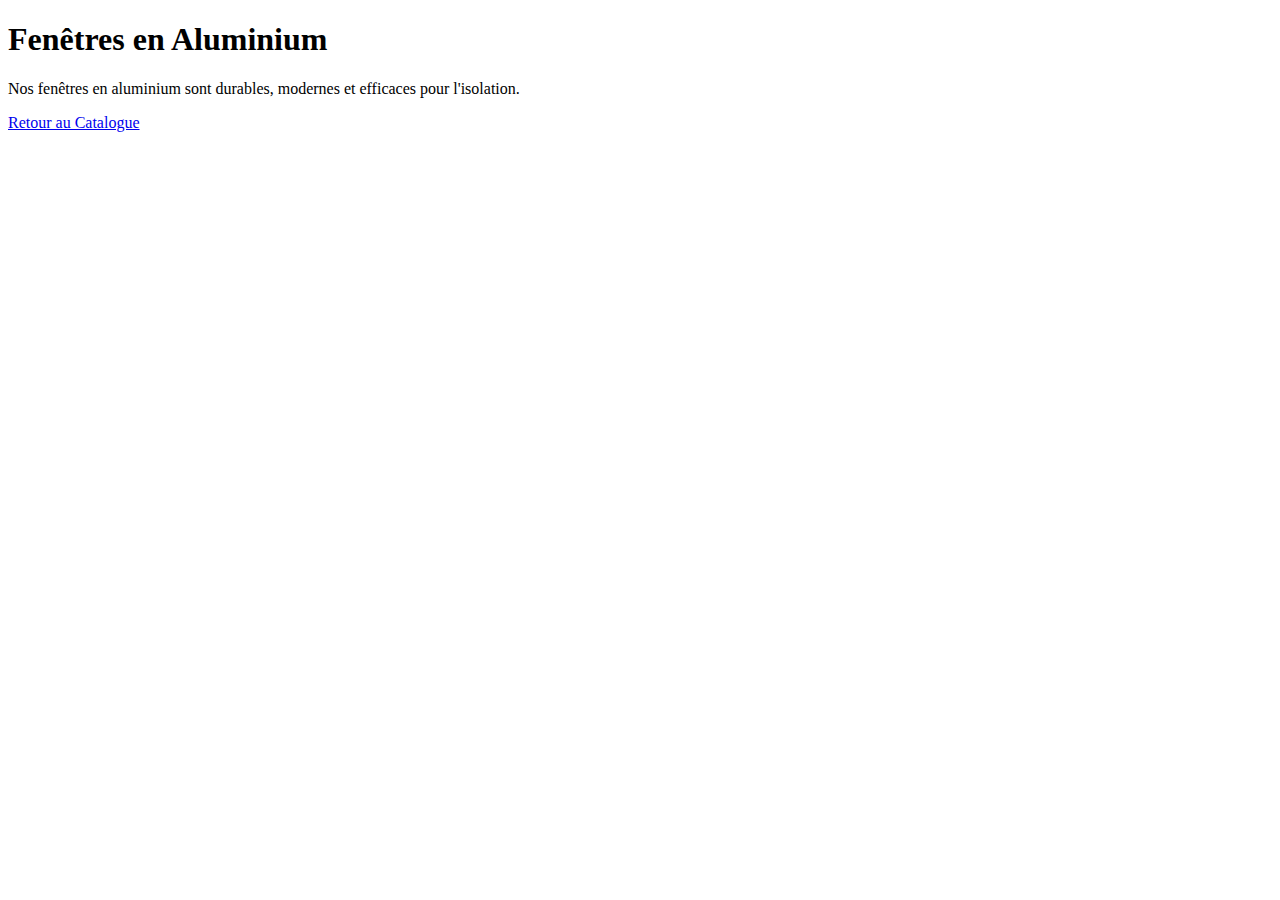
<file: aluminium.html>
<!DOCTYPE html>
<html lang="fr">
<head>
    <meta charset="UTF-8">
    <meta name="viewport" content="width=device-width, initial-scale=1.0">
    <title>Fenêtres en Aluminium - Chaban Fenêtres</title>
</head>
<body>
    <h1>Fenêtres en Aluminium</h1>
    <p>Nos fenêtres en aluminium sont durables, modernes et efficaces pour l'isolation.</p>
    <a href="catalogue.html">Retour au Catalogue</a>
</body>
</html>
</file>
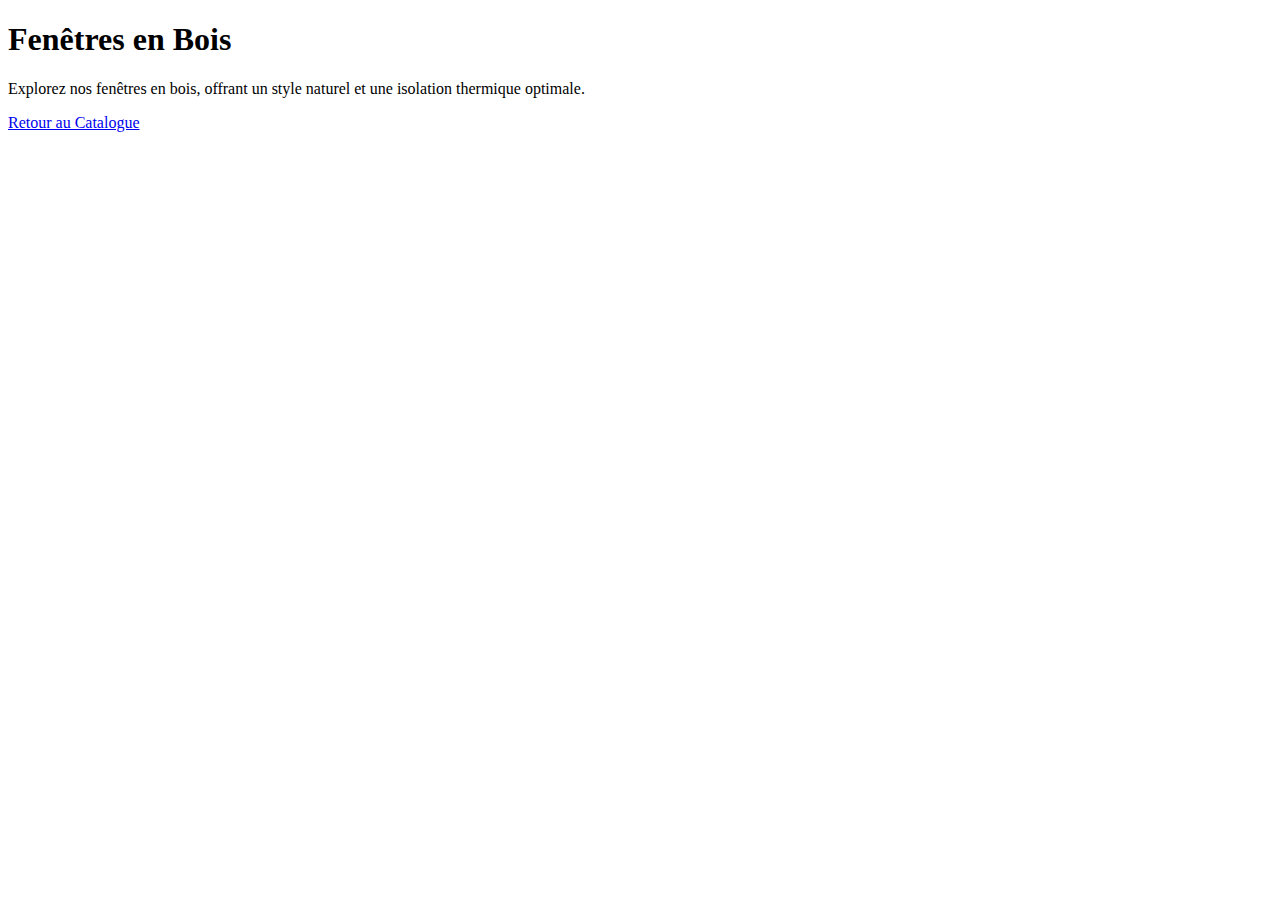
<file: bois.html>
<!DOCTYPE html>
<html lang="fr">
<head>
    <meta charset="UTF-8">
    <meta name="viewport" content="width=device-width, initial-scale=1.0">
    <title>Fenêtres en Bois - Chaban Fenêtres</title>
</head>
<body>
    <h1>Fenêtres en Bois</h1>
    <p>Explorez nos fenêtres en bois, offrant un style naturel et une isolation thermique optimale.</p>
    <a href="catalogue.html">Retour au Catalogue</a>
</body>
</html>
</file>
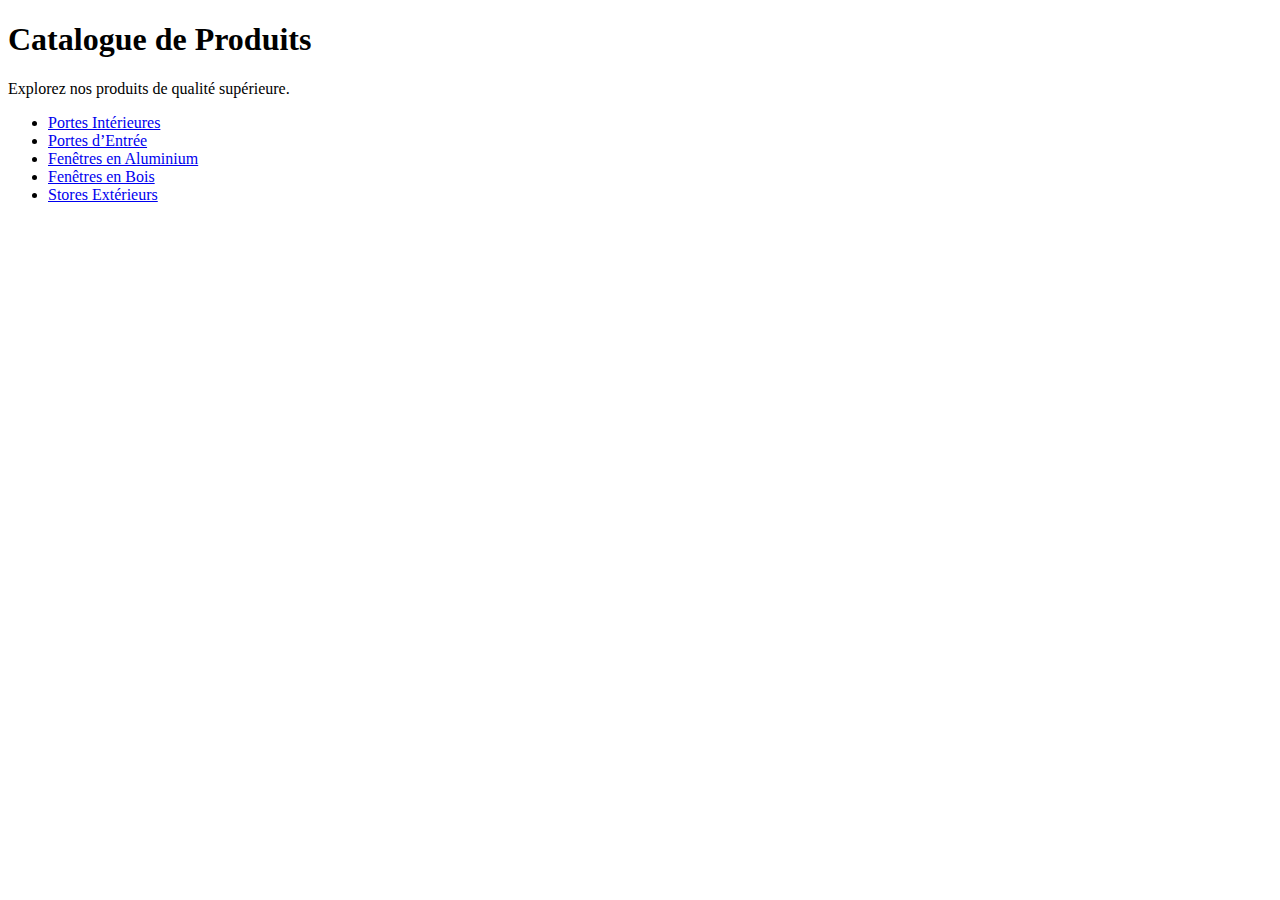
<file: catalogue.html>
<!DOCTYPE html>
<html lang="fr">
<head>
    <meta charset="UTF-8">
    <meta name="viewport" content="width=device-width, initial-scale=1.0">
    <title>Catalogue de Produits - Chaban Fenêtres</title>
    <meta name="description" content="Découvrez nos produits : fenêtres, portes, stores, et plus.">
</head>
<body>
    <h1>Catalogue de Produits</h1>
    <p>Explorez nos produits de qualité supérieure.</p>
    <ul>
        <li><a href="interieures.html">Portes Intérieures</a></li>
        <li><a href="entree.html">Portes d’Entrée</a></li>
        <li><a href="aluminium.html">Fenêtres en Aluminium</a></li>
        <li><a href="bois.html">Fenêtres en Bois</a></li>
        <li><a href="stores.html">Stores Extérieurs</a></li>
    </ul>
</body>
</html>
</file>
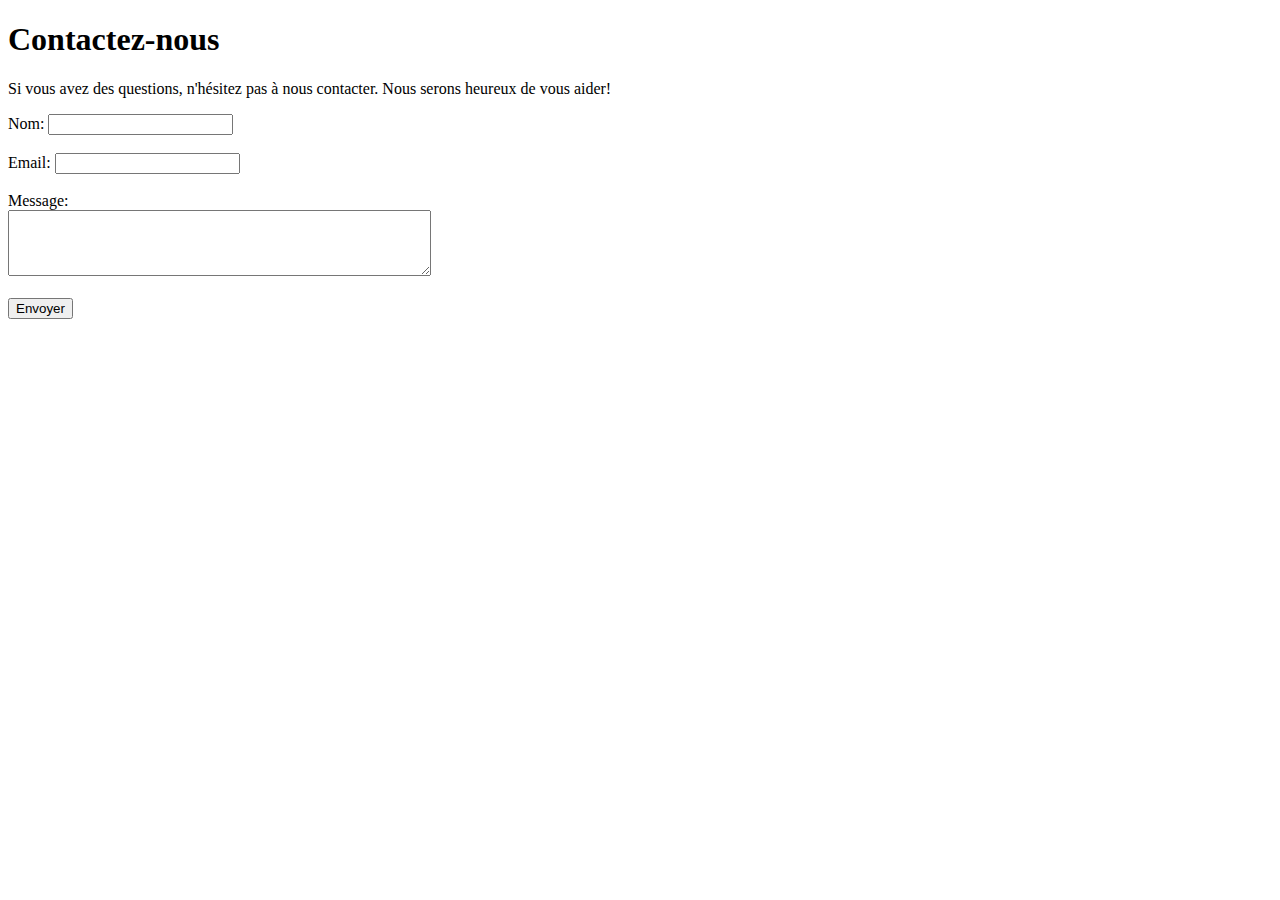
<file: contact.html>
<!DOCTYPE html>
<html lang="fr">
<head>
    <meta charset="UTF-8">
    <meta name="viewport" content="width=device-width, initial-scale=1.0">
    <title>Contact - Chaban Fenêtres</title>
</head>
<body>
    <h1>Contactez-nous</h1>
    <p>Si vous avez des questions, n'hésitez pas à nous contacter. Nous serons heureux de vous aider!</p>
    <form action="mailto:contact@chaban-fenetres.fr" method="post" enctype="text/plain">
        <label for="name">Nom:</label>
        <input type="text" id="name" name="name"><br><br>
        <label for="email">Email:</label>
        <input type="email" id="email" name="email"><br><br>
        <label for="message">Message:</label><br>
        <textarea id="message" name="message" rows="4" cols="50"></textarea><br><br>
        <input type="submit" value="Envoyer">
    </form>
</body>
</html>
</file>
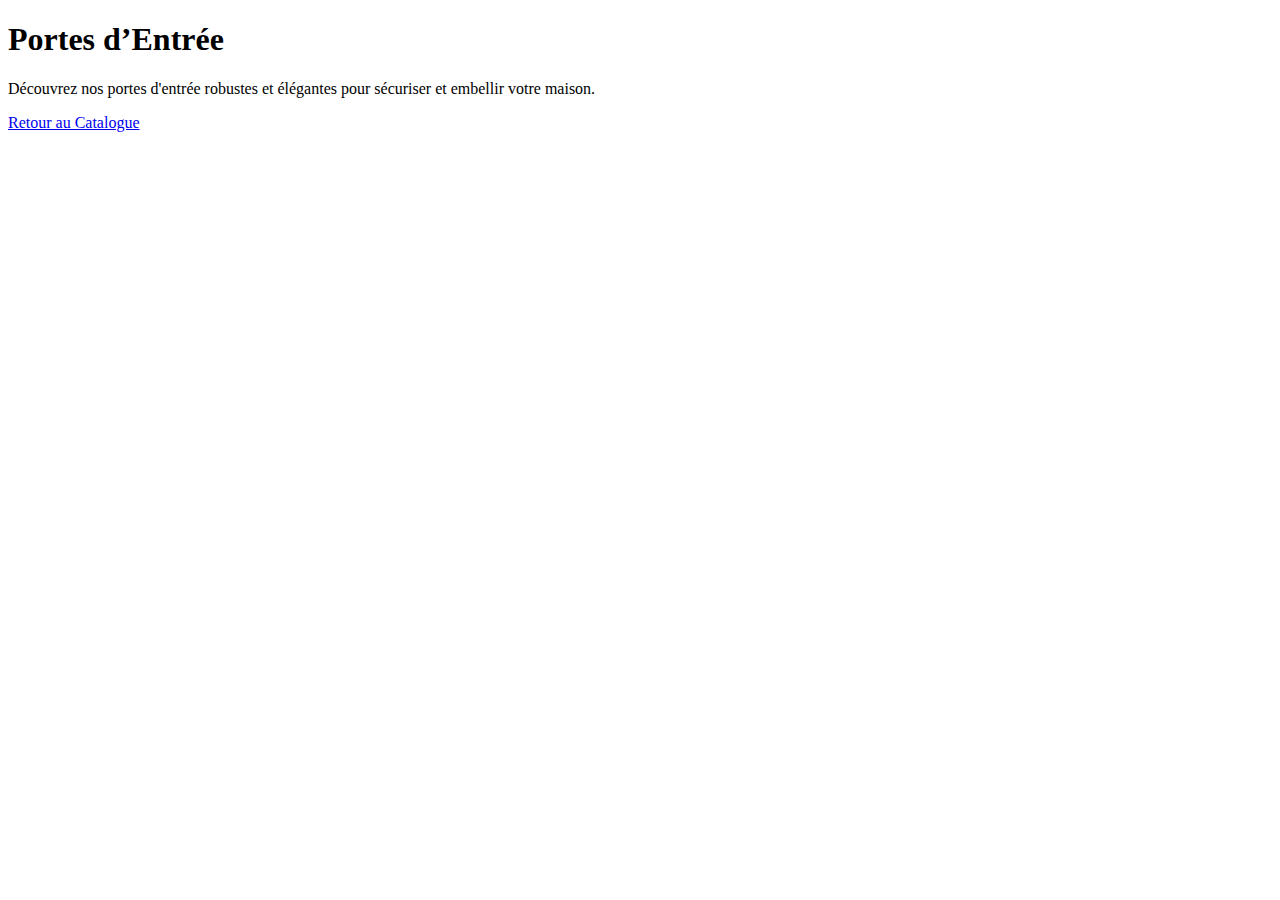
<file: entree.html>
<!DOCTYPE html>
<html lang="fr">
<head>
    <meta charset="UTF-8">
    <meta name="viewport" content="width=device-width, initial-scale=1.0">
    <title>Portes d’Entrée - Chaban Fenêtres</title>
</head>
<body>
    <h1>Portes d’Entrée</h1>
    <p>Découvrez nos portes d'entrée robustes et élégantes pour sécuriser et embellir votre maison.</p>
    <a href="catalogue.html">Retour au Catalogue</a>
</body>
</html>
</file>
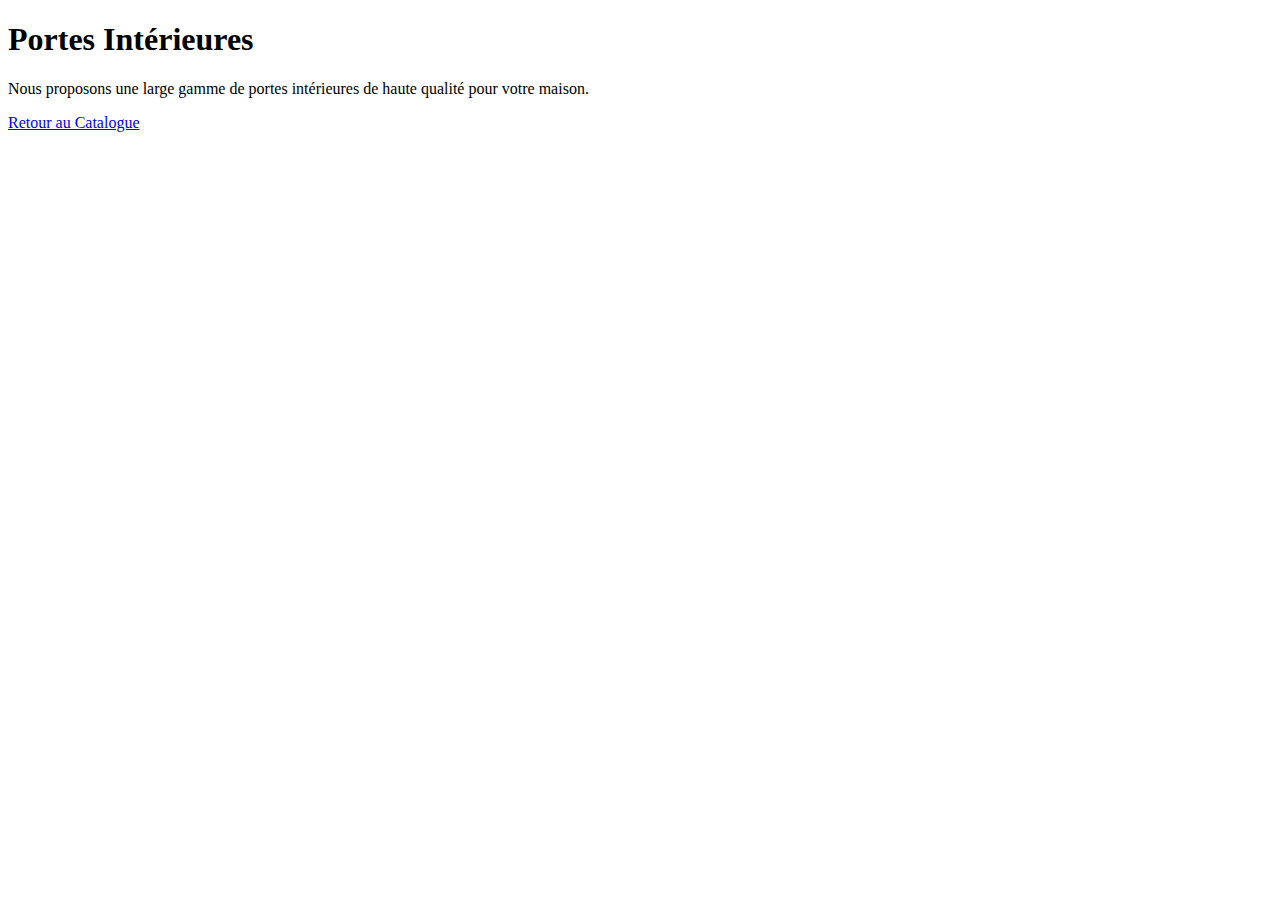
<file: interieures.html>
<!DOCTYPE html>
<html lang="fr">
<head>
    <meta charset="UTF-8">
    <meta name="viewport" content="width=device-width, initial-scale=1.0">
    <title>Portes Intérieures - Chaban Fenêtres</title>
</head>
<body>
    <h1>Portes Intérieures</h1>
    <p>Nous proposons une large gamme de portes intérieures de haute qualité pour votre maison.</p>
    <a href="catalogue.html">Retour au Catalogue</a>
</body>
</html>
</file>
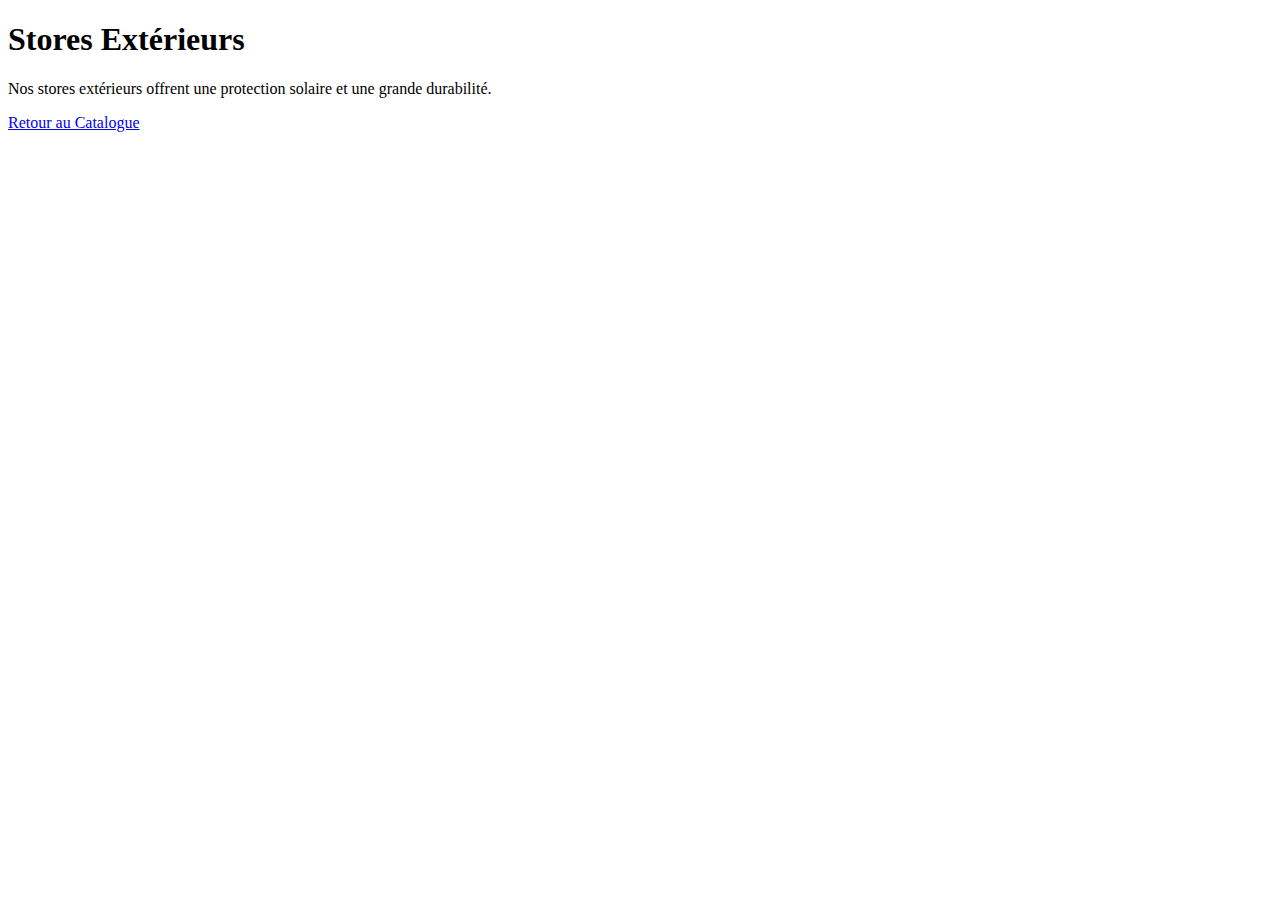
<file: stores.html>
<!DOCTYPE html>
<html lang="fr">
<head>
    <meta charset="UTF-8">
    <meta name="viewport" content="width=device-width, initial-scale=1.0">
    <title>Stores Extérieurs - Chaban Fenêtres</title>
</head>
<body>
    <h1>Stores Extérieurs</h1>
    <p>Nos stores extérieurs offrent une protection solaire et une grande durabilité.</p>
    <a href="catalogue.html">Retour au Catalogue</a>
</body>
</html>
</file>
